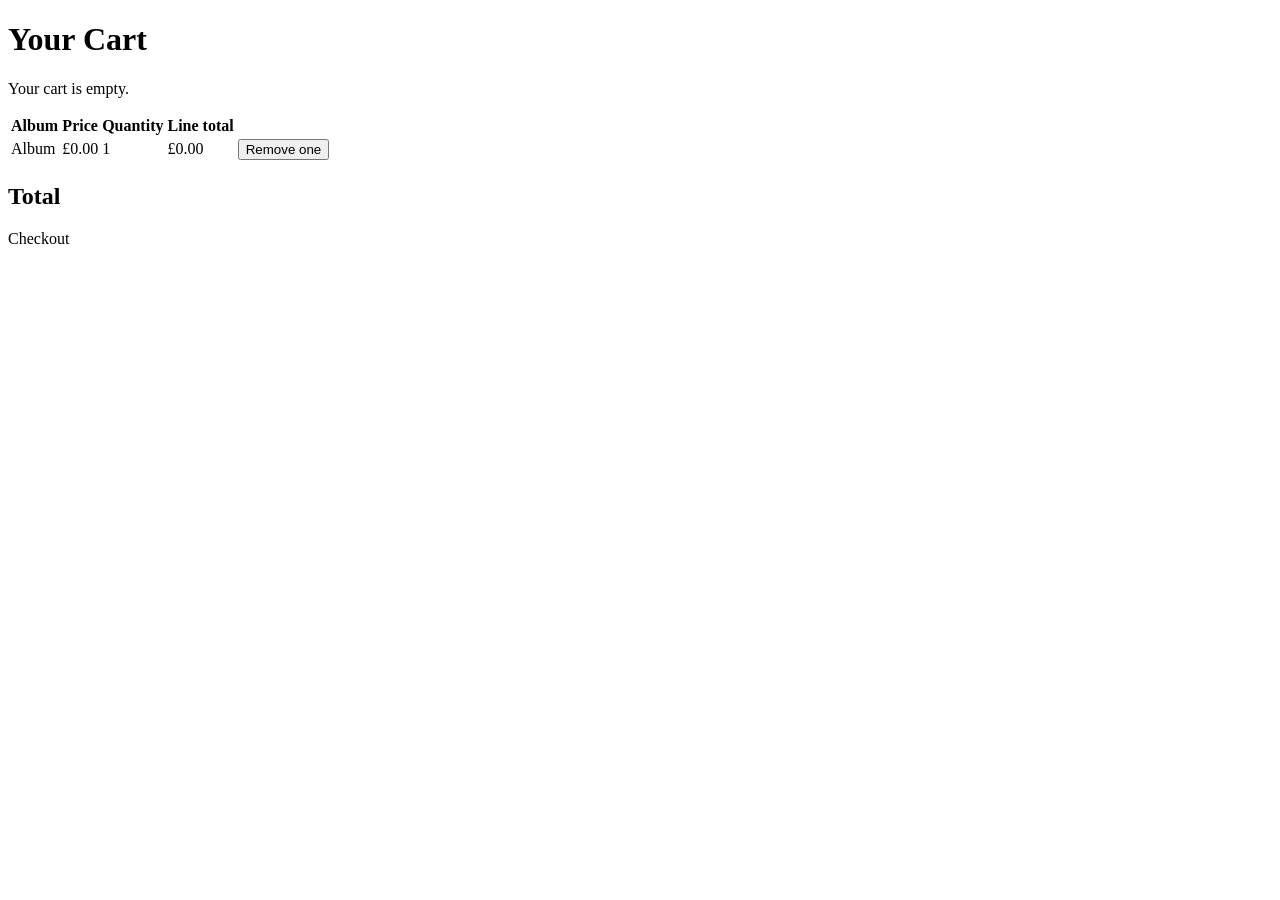
<file: src/main/resources/templates/cart/index.html>
<!DOCTYPE html>
<html lang="en" xmlns:th="http://www.thymeleaf.org">

<head th:replace="~{fragments/layout :: head('Shopping Cart')}"></head>

<body>
  <header th:replace="~{fragments/layout :: header}"></header>

  <main>
    <h1>Your Cart</h1>

    <p th:if="${items.isEmpty()}">Your cart is empty.</p>

    <table th:if="${!items.isEmpty()}">
      <thead>
        <tr>
          <th>Album</th>
          <th>Price</th>
          <th>Quantity</th>
          <th>Line total</th>
          <th></th>
        </tr>
      </thead>
      <tbody>
        <tr th:each="item : ${items}">
          <td th:text="${item.album.title}">Album</td>
          <td th:text="'£' + ${item.album.price}">£0.00</td>
          <td th:text="${item.count}">1</td>
          <td th:text="'£' + ${item.album.price * item.count}">£0.00</td>
          <td>
            <form th:action="@{/cart/remove/{id}(id=${item.id})}" method="post">
              <input type="hidden" th:name="${_csrf.parameterName}" th:value="${_csrf.token}">
              <button type="submit" class="danger">Remove one</button>
            </form>
          </td>
        </tr>
      </tbody>
    </table>

    <h2 th:if="${!items.isEmpty()}" th:text="'Total: £' + ${total}">Total</h2>

    <a th:if="${!items.isEmpty()}" class="button" th:href="@{/checkout}">Checkout</a>
  </main>
</body>

</html>
</file>
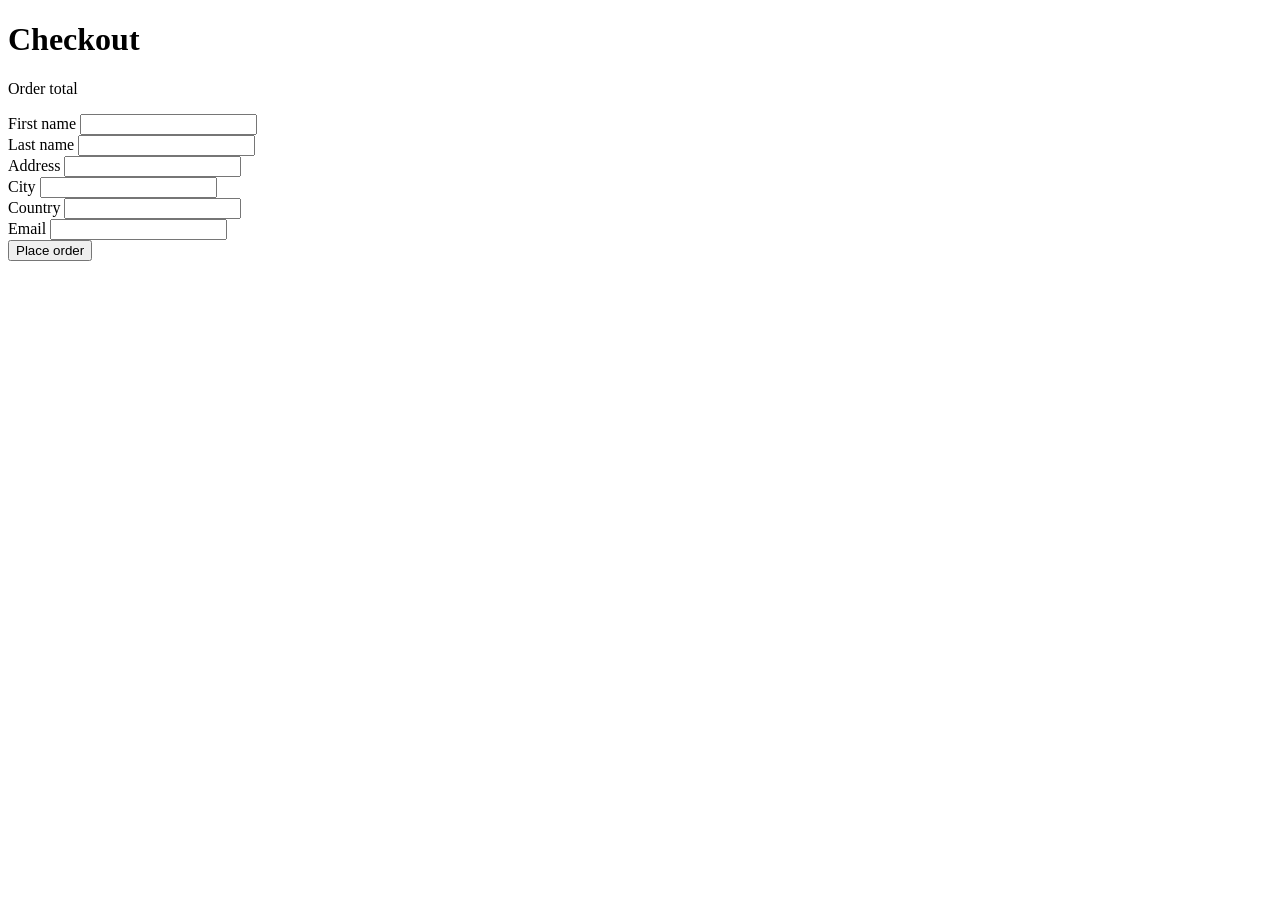
<file: src/main/resources/templates/checkout/index.html>
<!DOCTYPE html>
<html lang="en" xmlns:th="http://www.thymeleaf.org">

<head th:replace="~{fragments/layout :: head('Checkout')}"></head>

<body>
  <header th:replace="~{fragments/layout :: header}"></header>

  <main>
    <h1>Checkout</h1>

    <p th:text="'Order total: £' + ${total}">Order total</p>

    <form th:action="@{/checkout}" th:object="${order}" method="post">
      <input type="hidden" th:name="${_csrf.parameterName}" th:value="${_csrf.token}">

      <label>First name</label>
      <input th:field="*{firstName}">
      <div class="validation-error" th:errors="*{firstName}"></div>

      <label>Last name</label>
      <input th:field="*{lastName}">
      <div class="validation-error" th:errors="*{lastName}"></div>

      <label>Address</label>
      <input th:field="*{address}">
      <div class="validation-error" th:errors="*{address}"></div>

      <label>City</label>
      <input th:field="*{city}">
      <div class="validation-error" th:errors="*{city}"></div>

      <label>Country</label>
      <input th:field="*{country}">
      <div class="validation-error" th:errors="*{country}"></div>

      <label>Email</label>
      <input th:field="*{email}">
      <div class="validation-error" th:errors="*{email}"></div>

      <button type="submit">Place order</button>
    </form>
  </main>
</body>

</html>
</file>
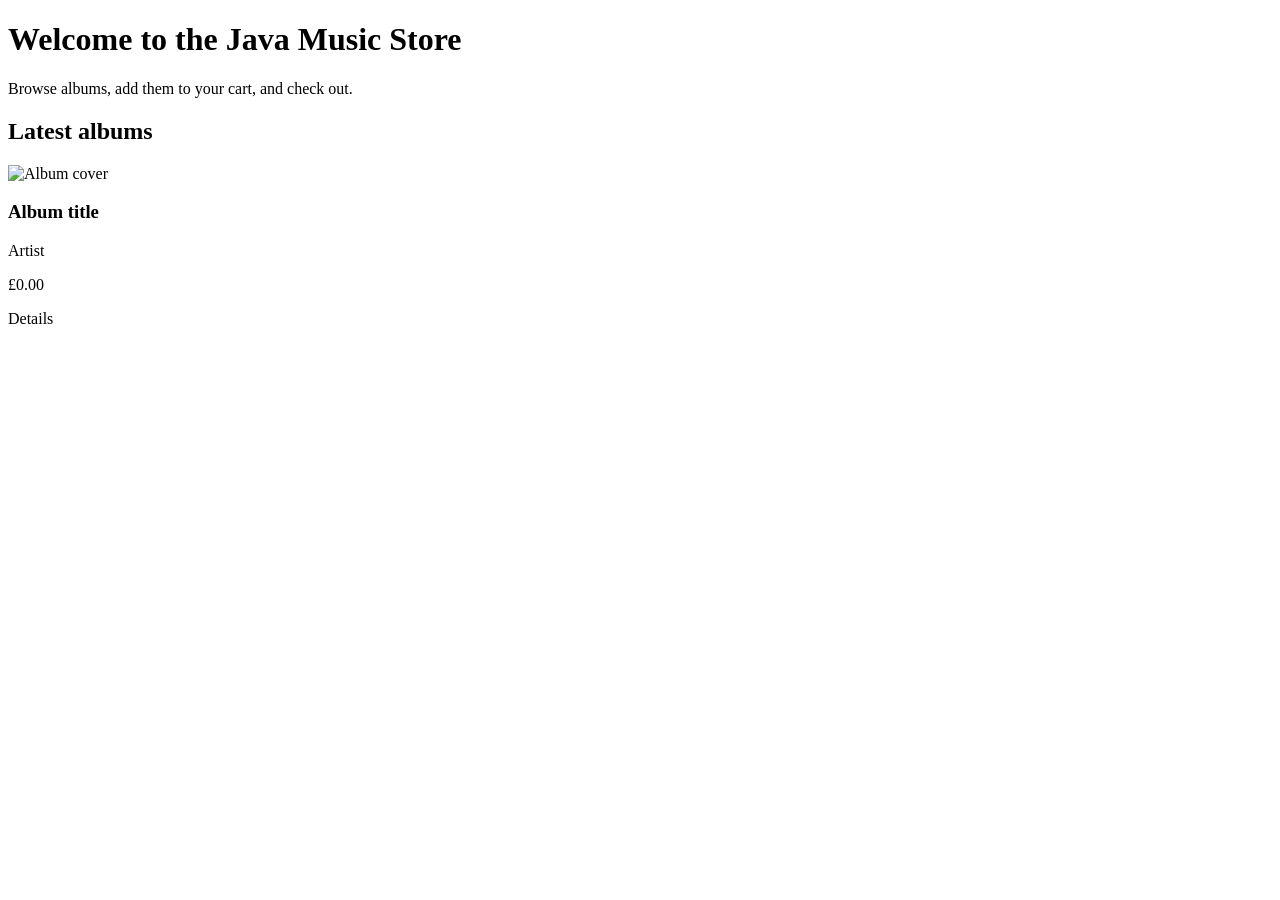
<file: src/main/resources/templates/home/index.html>
<!DOCTYPE html>
<html lang="en" xmlns:th="http://www.thymeleaf.org">

<head th:replace="~{fragments/layout :: head('Music Store')}"></head>

<body>
  <header th:replace="~{fragments/layout :: header}"></header>

  <main>
    <h1>Welcome to the Java Music Store</h1>
    <p>Browse albums, add them to your cart, and check out.</p>

    <h2>Latest albums</h2>

    <div class="album-grid">
      <div class="album-card" th:each="album : ${albums}">
        <img th:src="@{${album.albumArtUrl}}" alt="Album cover">
        <h3 th:text="${album.title}">Album title</h3>
        <p th:text="${album.artist.name}">Artist</p>
        <p th:text="'£' + ${album.price}">£0.00</p>
        <a class="button" th:href="@{/store/details/{id}(id=${album.id})}">Details</a>
      </div>
    </div>
  </main>
</body>

</html>
</file>
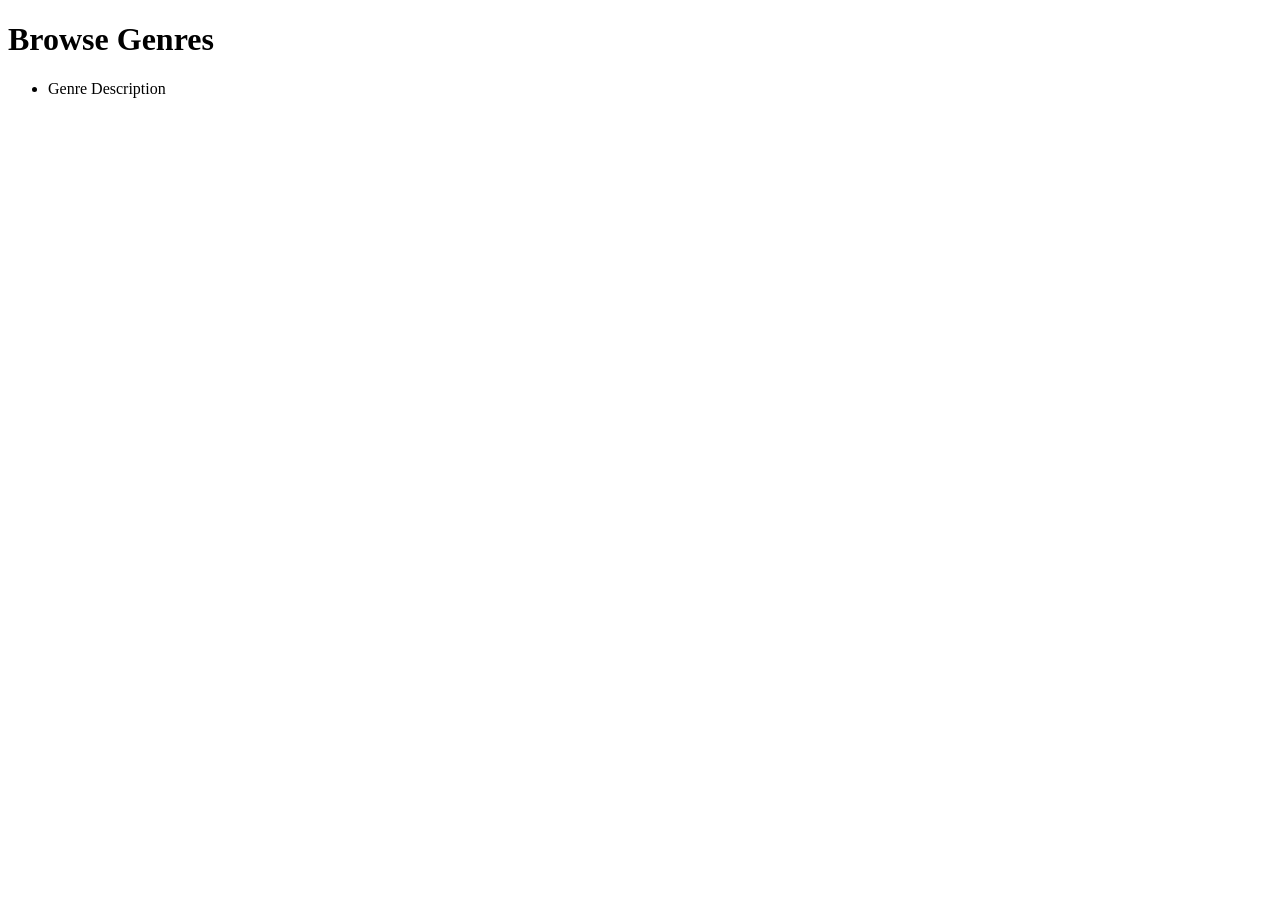
<file: src/main/resources/templates/store/index.html>
<!DOCTYPE html>
<html lang="en" xmlns:th="http://www.thymeleaf.org">

<head th:replace="~{fragments/layout :: head('Browse Genres')}"></head>

<body>
  <header th:replace="~{fragments/layout :: header}"></header>

  <main>
    <h1>Browse Genres</h1>

    <ul>
      <li th:each="genre : ${genres}">
        <a th:href="@{/store/browse(genre=${genre.name})}" th:text="${genre.name}">Genre</a>
        <span th:text="${genre.description}">Description</span>
      </li>
    </ul>
  </main>
</body>

</html>
</file>
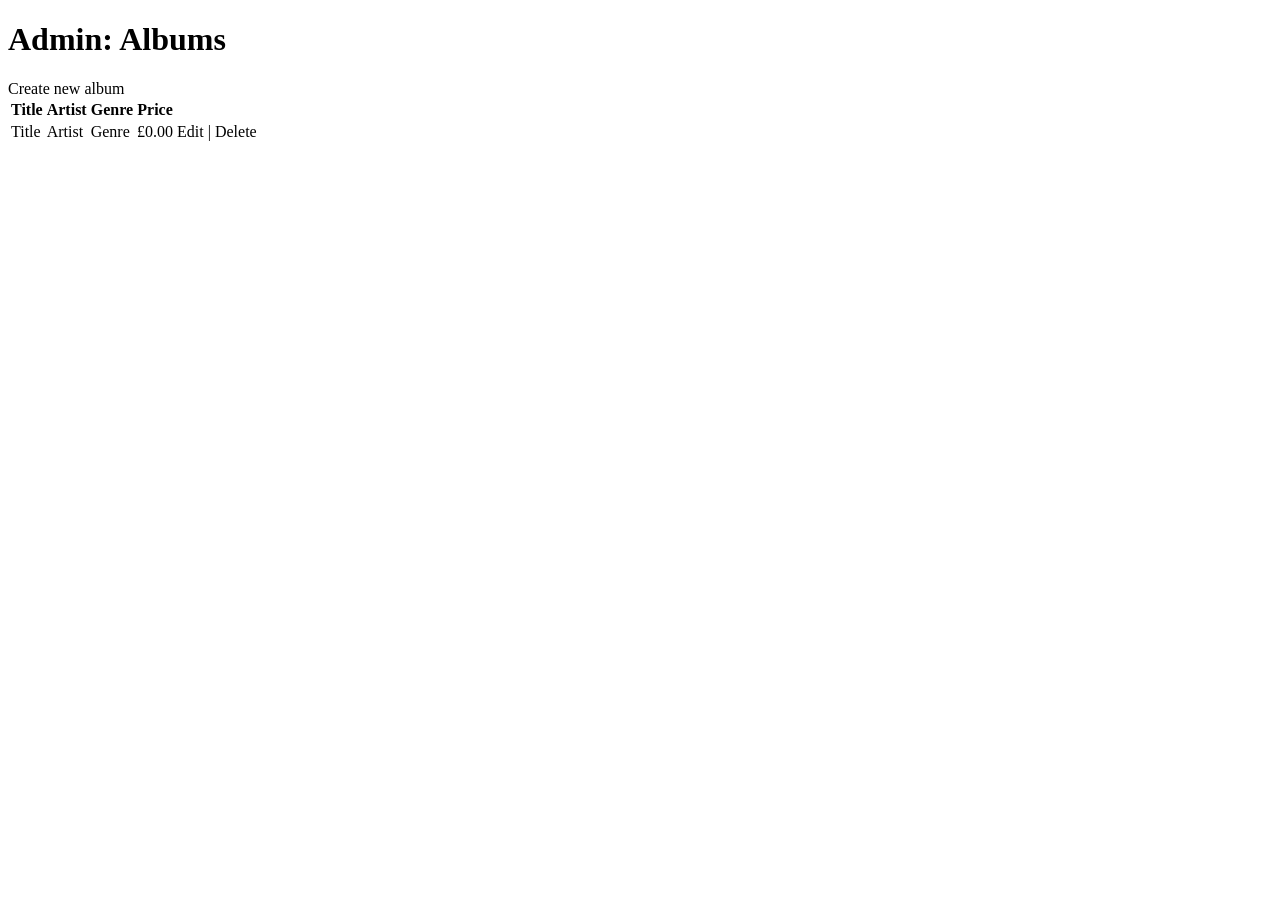
<file: src/main/resources/templates/admin/albums/index.html>
<!DOCTYPE html>
<html lang="en" xmlns:th="http://www.thymeleaf.org">

<head th:replace="~{fragments/layout :: head('Admin Albums')}"></head>

<body>
  <header th:replace="~{fragments/layout :: header}"></header>

  <main>
    <h1>Admin: Albums</h1>

    <a class="button" th:href="@{/admin/albums/new}">Create new album</a>

    <table>
      <thead>
        <tr>
          <th>Title</th>
          <th>Artist</th>
          <th>Genre</th>
          <th>Price</th>
          <th></th>
        </tr>
      </thead>
      <tbody>
        <tr th:each="album : ${albums}">
          <td th:text="${album.title}">Title</td>
          <td th:text="${album.artist.name}">Artist</td>
          <td th:text="${album.genre.name}">Genre</td>
          <td th:text="'£' + ${album.price}">£0.00</td>
          <td>
            <a th:href="@{/admin/albums/edit/{id}(id=${album.id})}">Edit</a>
            |
            <a th:href="@{/admin/albums/delete/{id}(id=${album.id})}">Delete</a>
          </td>
        </tr>
      </tbody>
    </table>
  </main>
</body>

</html>
</file>
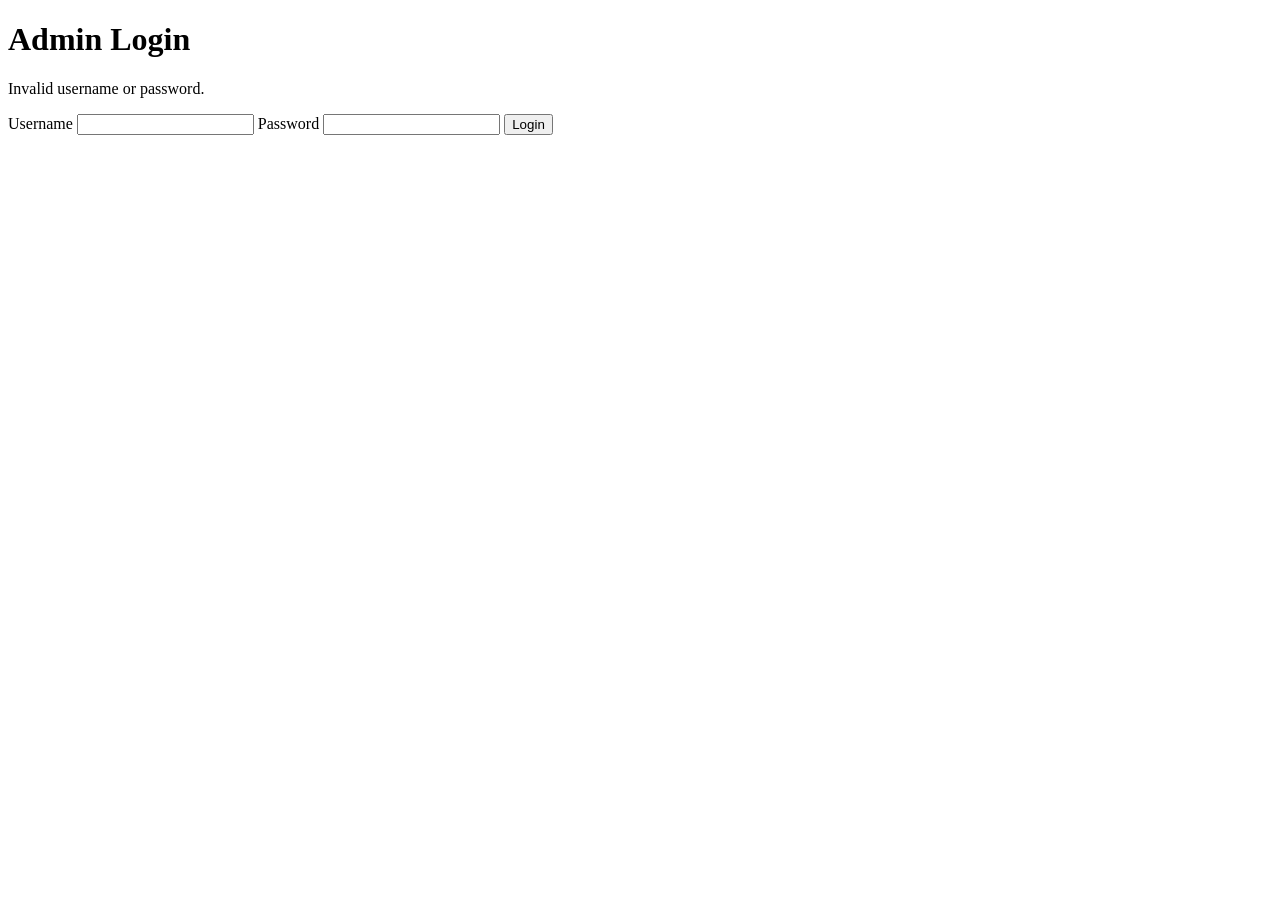
<file: src/main/resources/templates/auth/login.html>
<!DOCTYPE html>
<html lang="en" xmlns:th="http://www.thymeleaf.org">

<head th:replace="~{fragments/layout :: head('Login')}"></head>

<body>
  <header th:replace="~{fragments/layout :: header}"></header>

  <main>
    <h1>Admin Login</h1>

    <p th:if="${param.error}" class="validation-error">
      Invalid username or password.
    </p>

    <form th:action="@{/login}" method="post">
      <input type="hidden" th:name="${_csrf.parameterName}" th:value="${_csrf.token}">

      <label>Username</label>
      <input name="username">

      <label>Password</label>
      <input name="password" type="password">

      <button type="submit">Login</button>
    </form>
  </main>
</body>

</html>
</file>
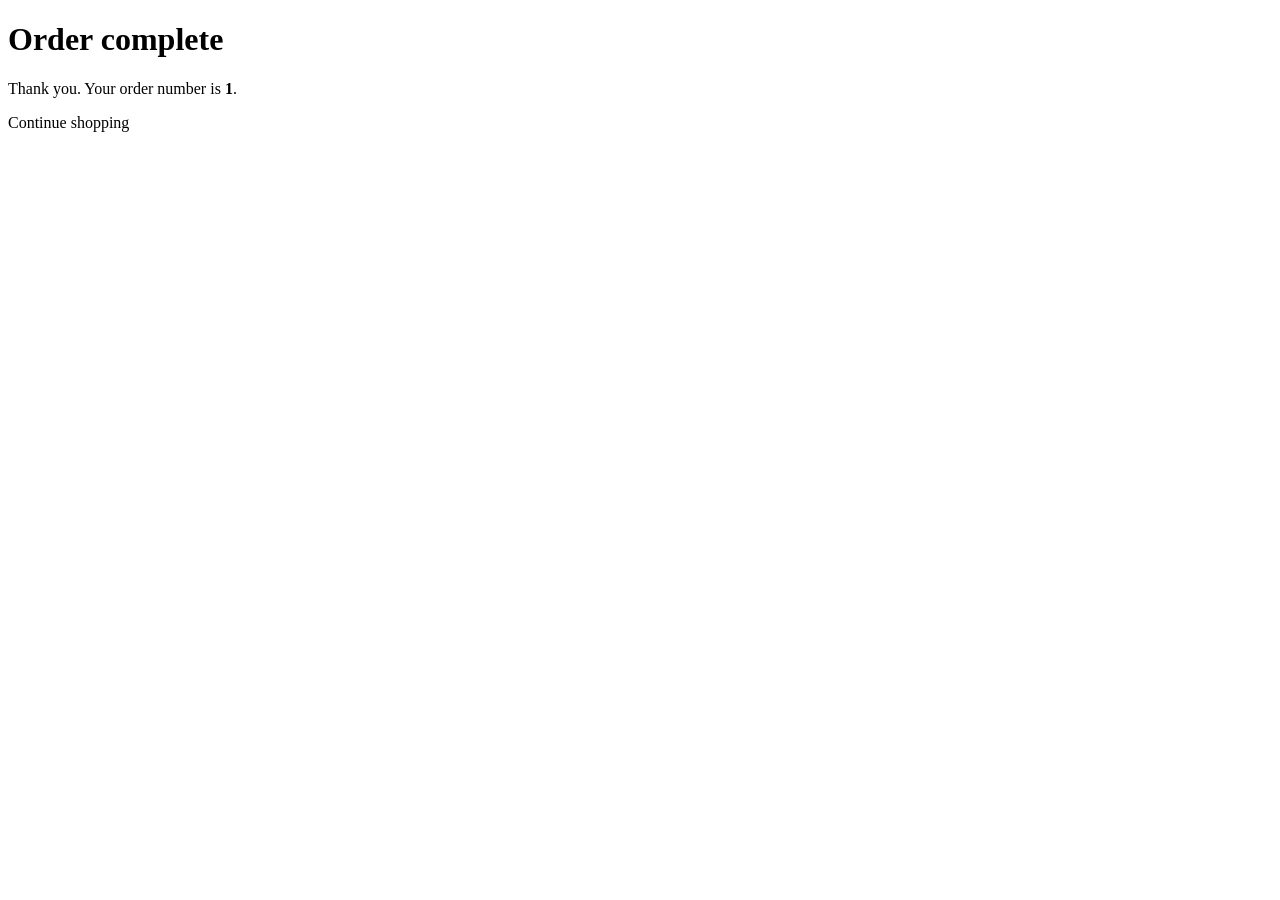
<file: src/main/resources/templates/checkout/complete.html>
<!DOCTYPE html>
<html lang="en" xmlns:th="http://www.thymeleaf.org">

<head th:replace="~{fragments/layout :: head('Order Complete')}"></head>

<body>
  <header th:replace="~{fragments/layout :: header}"></header>

  <main>
    <h1>Order complete</h1>
    <p>
      Thank you. Your order number is
      <strong th:text="${orderId}">1</strong>.
    </p>
    <a class="button" th:href="@{/store}">Continue shopping</a>
  </main>
</body>

</html>
</file>
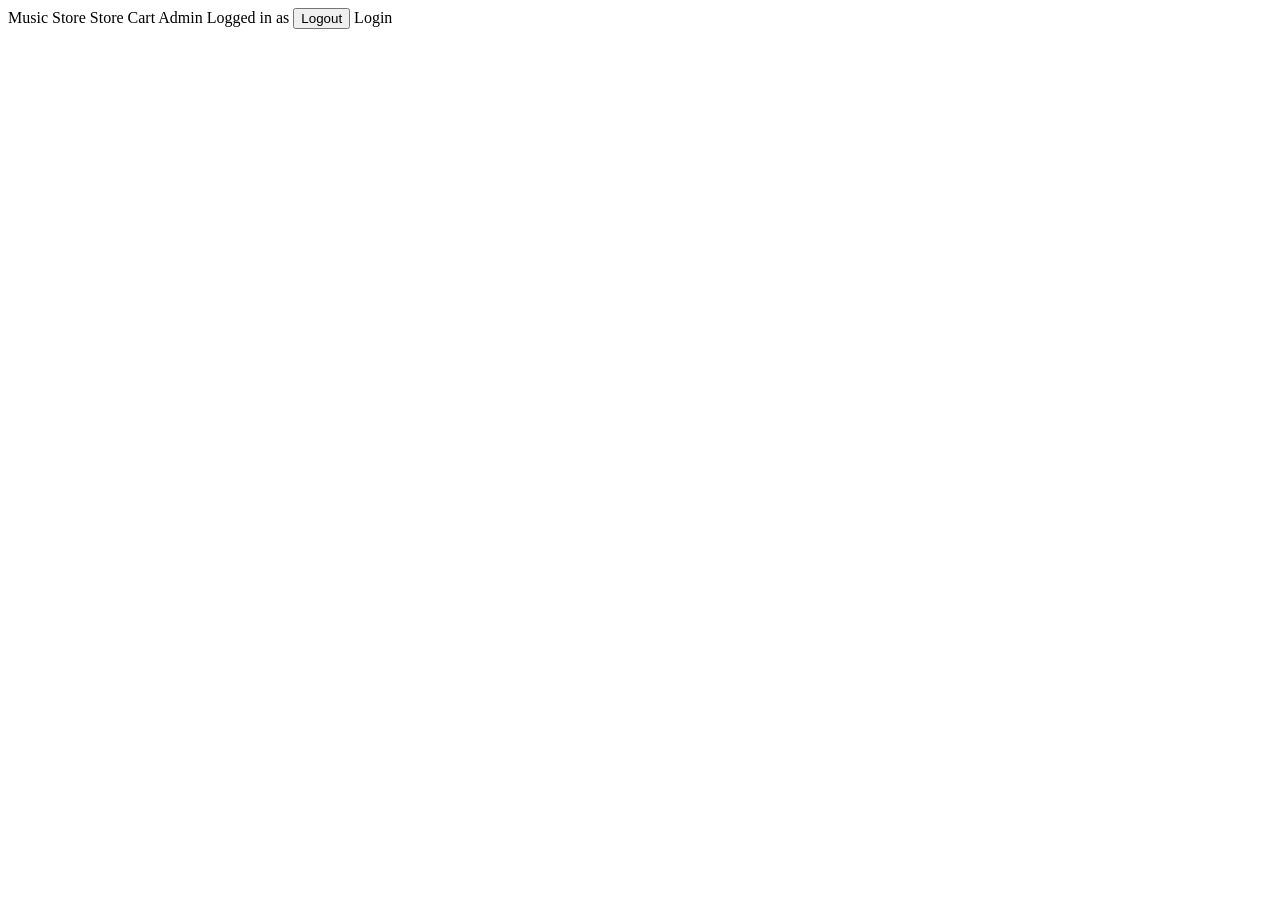
<file: src/main/resources/templates/fragments/layout.html>
<!DOCTYPE html>
<html lang="en" xmlns:th="http://www.thymeleaf.org"
      xmlns:sec="https://www.thymeleaf.org/extras/spring-security">
<head th:fragment="head(title)">
    <meta charset="UTF-8">
    <title th:text="${title}">Music Store</title>
    <link rel="stylesheet" th:href="@{/css/site.css}">
</head>
<body>
<header th:fragment="header">
    <a th:href="@{/}">Music Store</a>
    <a th:href="@{/store}">Store</a>
    <a th:href="@{/cart}">Cart</a>
    <a th:href="@{/admin/albums}">Admin</a>

    <span sec:authorize="isAuthenticated()">
        Logged in as <strong sec:authentication="name"></strong>
        <form th:action="@{/logout}" method="post" style="display:inline">
            <input type="hidden" th:name="${_csrf.parameterName}" th:value="${_csrf.token}">
            <button type="submit">Logout</button>
        </form>
    </span>

    <span sec:authorize="!isAuthenticated()">
        <a th:href="@{/login}">Login</a>
    </span>
</header>
</body>
</html>
</file>
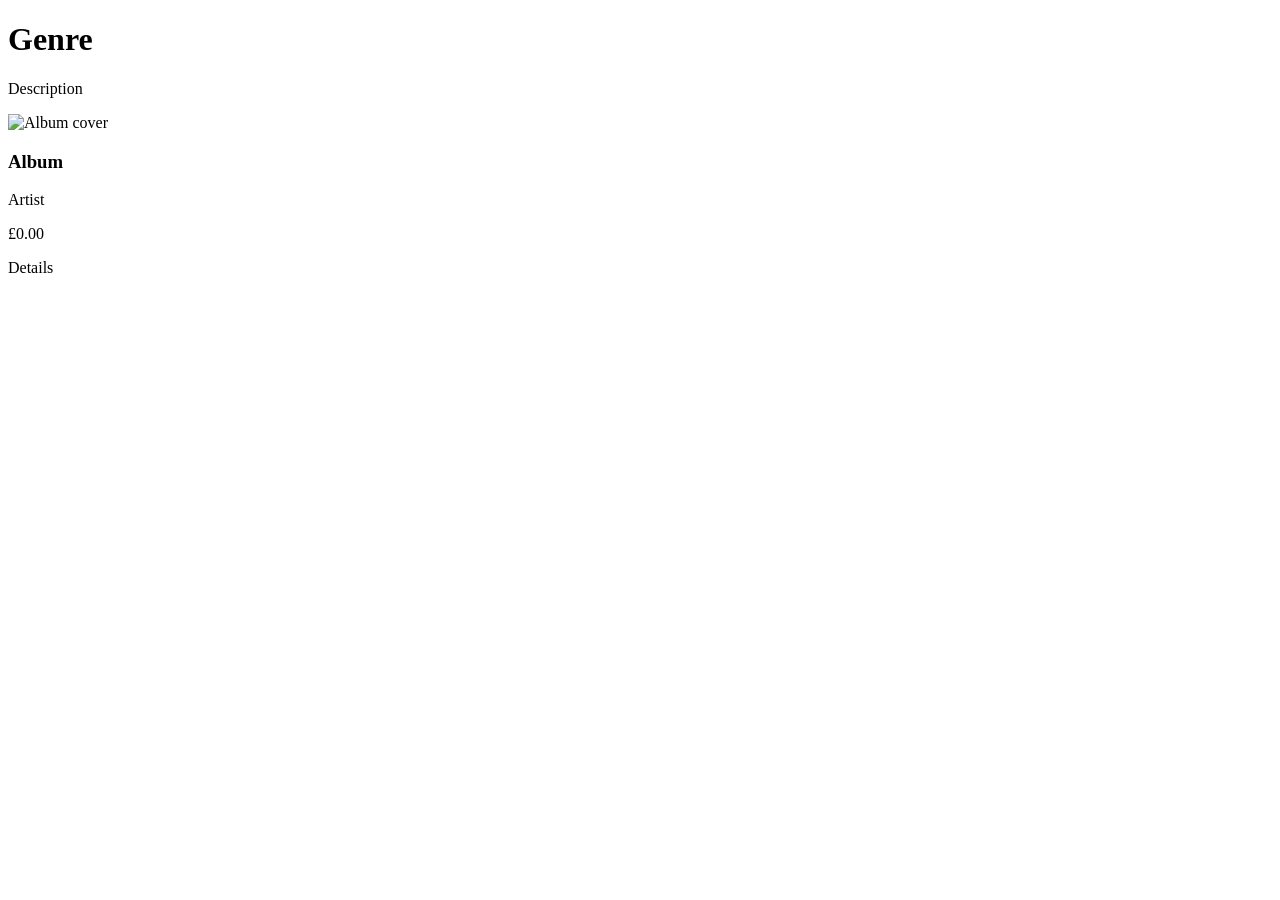
<file: src/main/resources/templates/store/browse.html>
<!DOCTYPE html>
<html lang="en" xmlns:th="http://www.thymeleaf.org">

<head th:replace="~{fragments/layout :: head(${genre.name})}"></head>

<body>
  <header th:replace="~{fragments/layout :: header}"></header>

  <main>
    <h1 th:text="${genre.name}">Genre</h1>
    <p th:text="${genre.description}">Description</p>

    <div class="album-grid">
      <div class="album-card" th:each="album : ${albums}">
        <img th:src="@{${album.albumArtUrl}}" alt="Album cover">
        <h3 th:text="${album.title}">Album</h3>
        <p th:text="${album.artist.name}">Artist</p>
        <p th:text="'£' + ${album.price}">£0.00</p>
        <a class="button" th:href="@{/store/details/{id}(id=${album.id})}">Details</a>
      </div>
    </div>
  </main>
</body>

</html>
</file>
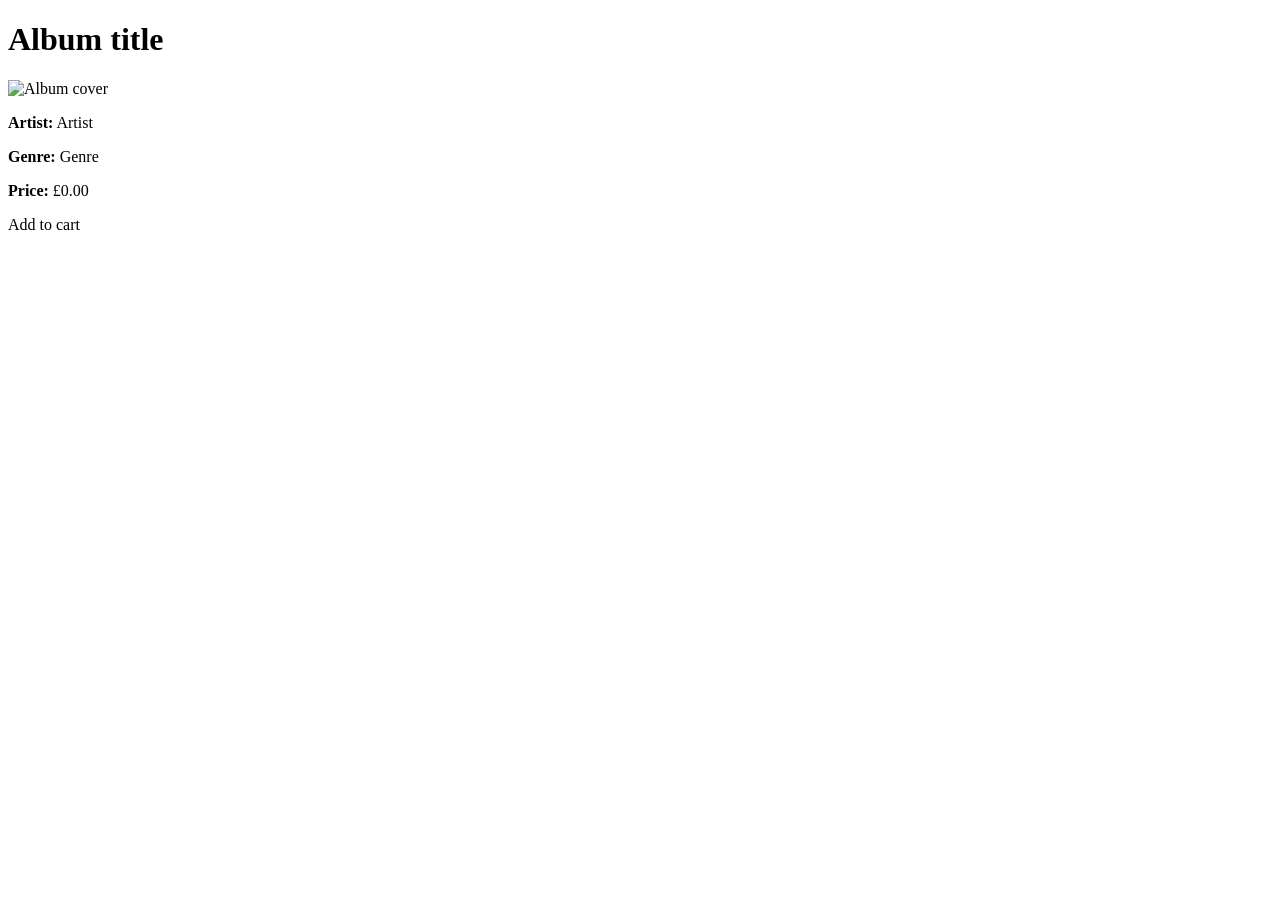
<file: src/main/resources/templates/store/details.html>
<!DOCTYPE html>
<html lang="en" xmlns:th="http://www.thymeleaf.org">

<head th:replace="~{fragments/layout :: head(${album.title})}"></head>

<body>
  <header th:replace="~{fragments/layout :: header}"></header>

  <main>
    <h1 th:text="${album.title}">Album title</h1>

    <img th:src="@{${album.albumArtUrl}}" alt="Album cover" style="max-width:200px">

    <p>
      <strong>Artist:</strong>
      <span th:text="${album.artist.name}">Artist</span>
    </p>

    <p>
      <strong>Genre:</strong>
      <span th:text="${album.genre.name}">Genre</span>
    </p>

    <p>
      <strong>Price:</strong>
      <span th:text="'£' + ${album.price}">£0.00</span>
    </p>

    <a class="button" th:href="@{/cart/add/{id}(id=${album.id})}">Add to cart</a>
  </main>
</body>

</html>
</file>
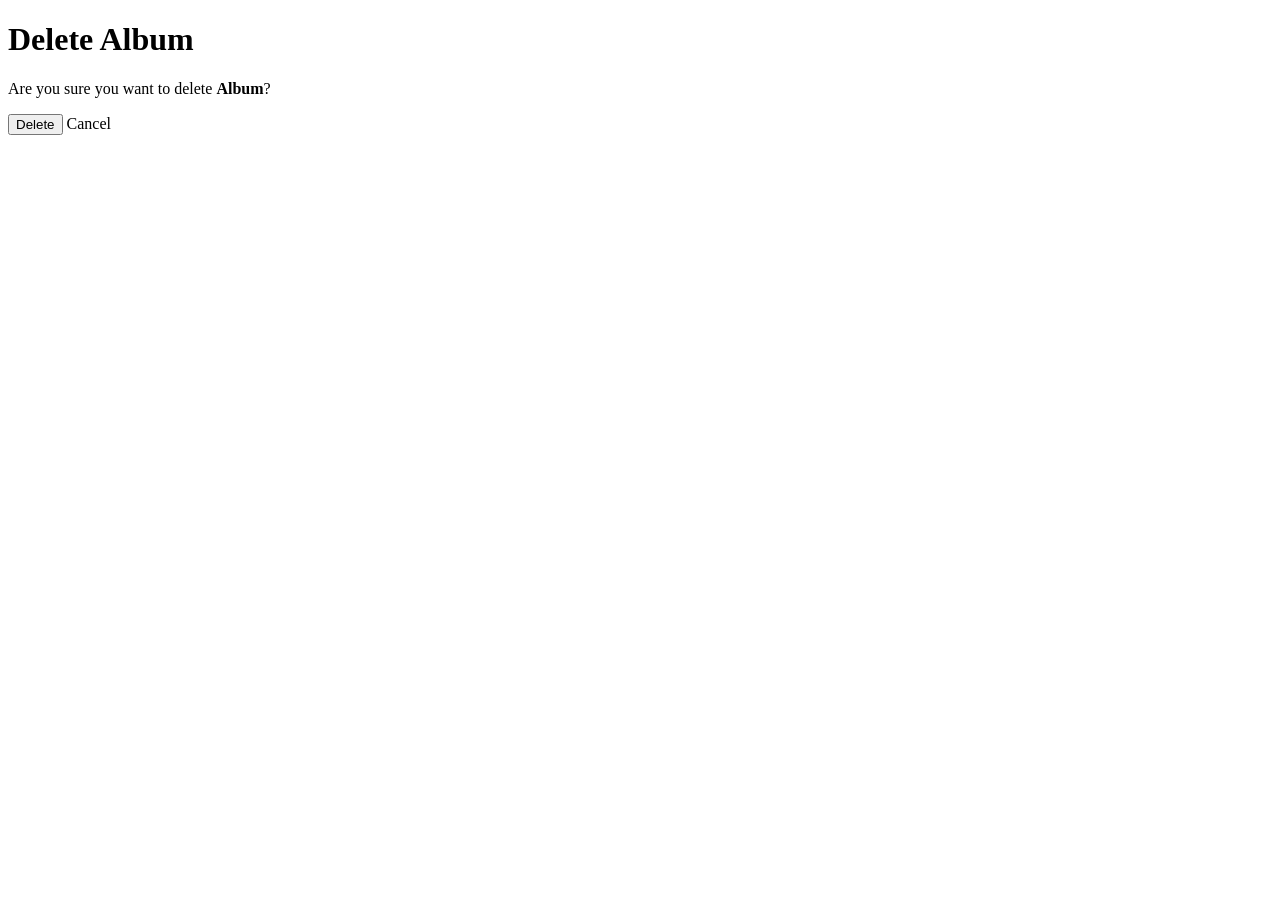
<file: src/main/resources/templates/admin/albums/delete.html>
<!DOCTYPE html>
<html lang="en" xmlns:th="http://www.thymeleaf.org">

<head th:replace="~{fragments/layout :: head('Delete Album')}"></head>

<body>
  <header th:replace="~{fragments/layout :: header}"></header>

  <main>
    <h1>Delete Album</h1>

    <p>
      Are you sure you want to delete
      <strong th:text="${album.title}">Album</strong>?
    </p>

    <form th:action="@{/admin/albums/delete/{id}(id=${album.id})}" method="post">
      <input type="hidden" th:name="${_csrf.parameterName}" th:value="${_csrf.token}">
      <button type="submit" class="danger">Delete</button>
      <a class="button" th:href="@{/admin/albums}">Cancel</a>
    </form>
  </main>
</body>

</html>
</file>
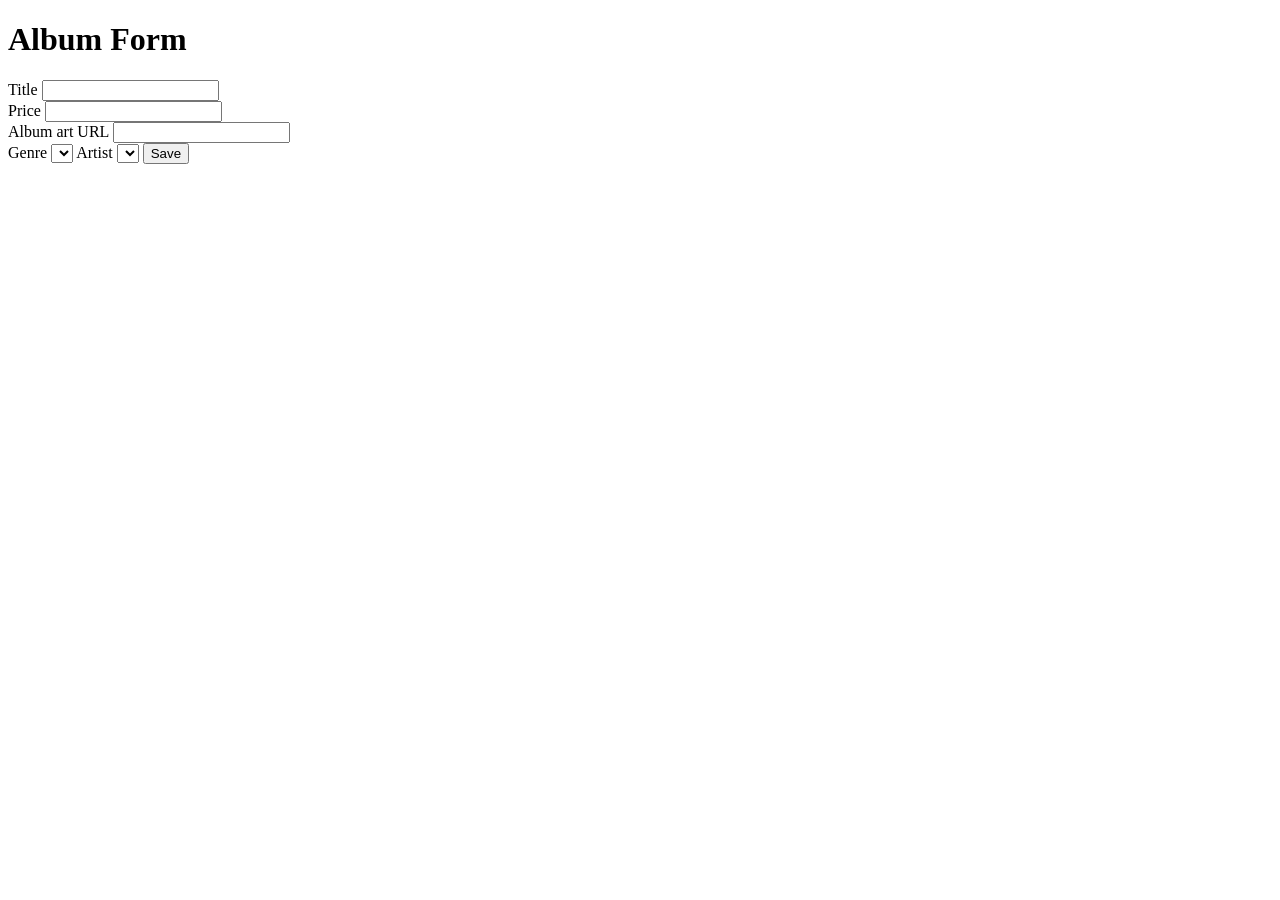
<file: src/main/resources/templates/admin/albums/form.html>
<!DOCTYPE html>
<html lang="en" xmlns:th="http://www.thymeleaf.org">

<head th:replace="~{fragments/layout :: head('Album Form')}"></head>

<body>
  <header th:replace="~{fragments/layout :: header}"></header>

  <main>
    <h1 th:text="${album.id == null ? 'Create Album' : 'Edit Album'}">Album Form</h1>

    <form th:action="${album.id == null} ? @{/admin/albums} : @{/admin/albums/edit/{id}(id=${album.id})}"
      th:object="${album}" method="post">

      <input type="hidden" th:name="${_csrf.parameterName}" th:value="${_csrf.token}">

      <label>Title</label>
      <input th:field="*{title}">
      <div class="validation-error" th:errors="*{title}"></div>

      <label>Price</label>
      <input th:field="*{price}" type="number" step="0.01">
      <div class="validation-error" th:errors="*{price}"></div>

      <label>Album art URL</label>
      <input th:field="*{albumArtUrl}">
      <div class="validation-error" th:errors="*{albumArtUrl}"></div>

      <label>Genre</label>
      <select th:field="*{genre}">
        <option th:each="genre : ${genres}" th:value="${genre.id}" th:text="${genre.name}">
        </option>
      </select>

      <label>Artist</label>
      <select th:field="*{artist}">
        <option th:each="artist : ${artists}" th:value="${artist.id}" th:text="${artist.name}">
        </option>
      </select>

      <button type="submit">Save</button>
    </form>
  </main>
</body>

</html>
</file>
